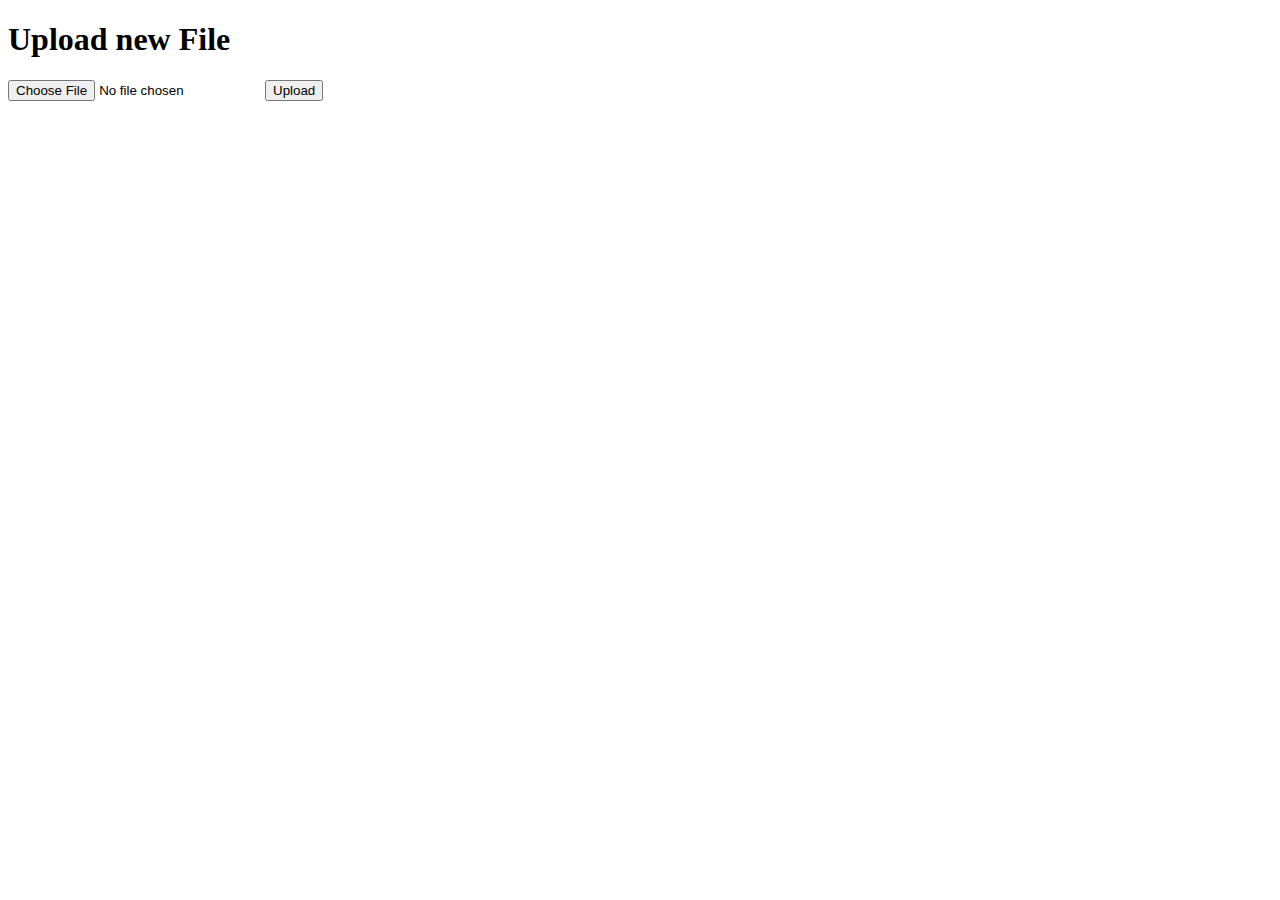
<file: templates/upload.html>
<!DOCTYPE html>
<html lang="en">
<head>
    <meta charset="UTF-8">
    <title>Upload</title>
</head>
<body>
    <h1>Upload new File</h1>
    <form action="" method=post enctype=multipart/form-data>
      <p><input type=file name=file>
      <input type=submit value=Upload>
    </form>
</body>
</html>
</file>
